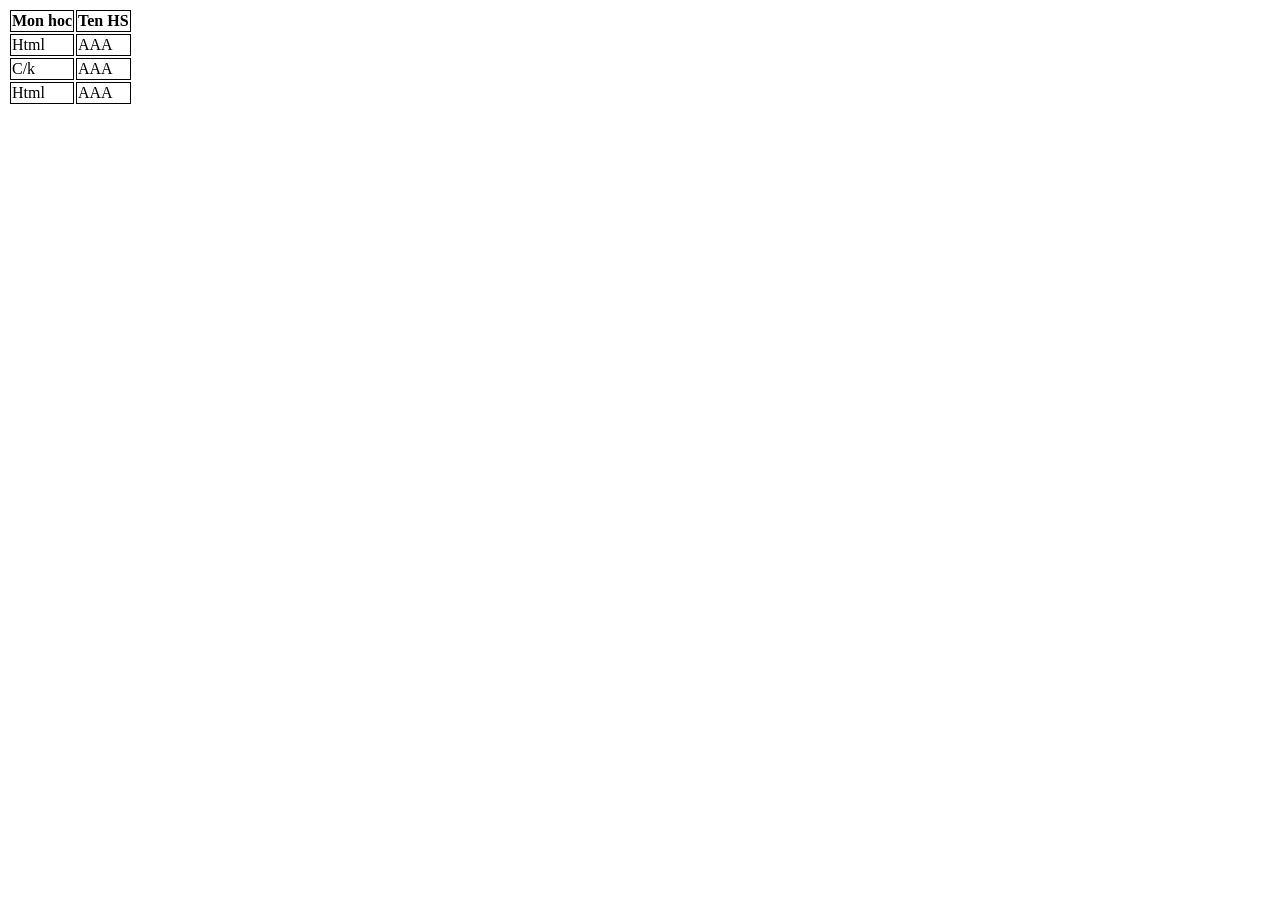
<file: index.htm>
<!DOCTYPE html>
<html lang="en">

<head>
    <meta charset="UTF-8">
    <meta http-equiv="X-UA-Compatible" content="IE=edge">
    <meta name="viewport" content="width=device-width, initial-scale=1.0">
    <title>Document</title>
    <style>
        th,
        td {
            border: 1px solid #000
        }
    </style>
</head>

<body>
    <table>
        <thead>
            <th>Mon hoc</th>
            <th>Ten HS</th>
        </thead>
        <tbody>
            <tr>
                <td>Html</td>
                <td>AAA</td>
            </tr>
            <tr>
                <td>C/k</td>
                <td>AAA</td>
            </tr>
            <tr>
                <td>Html</td>
                <td>AAA</td>
            </tr>
        </tbody>
    </table>
</body>

</html>
</file>
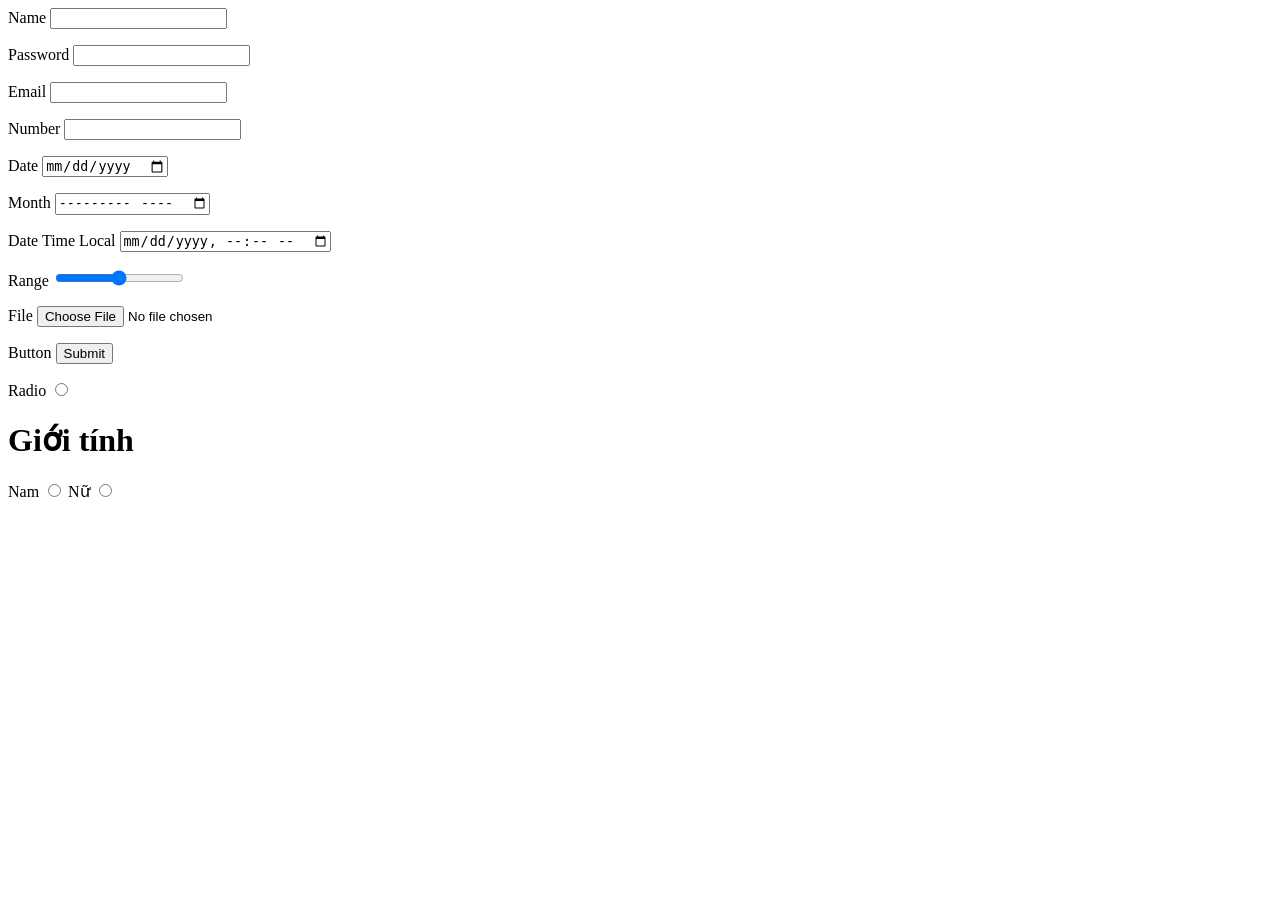
<file: c2 vid7.html>
<meta name="viewport" content="width=device-width, initial-scale=1.0">
<title>Document</title>
</head>

<body>
    <form>
        <label for="name">Name</label>
        <input id="name" type="text" />
    </form>
    <form>
        <label for="password">Password</label>
        <input id="password" type="password" />
    </form>
    <form>
        <label for="email">Email</label>
        <input id="email" type="email" />
    </form>
    <form>
        <label for="number">Number</label>
        <input id="number" type="number" />
    </form>
    <form>
        <label for="date">Date</label>
        <input id="date" type="date" />
    </form>
    <form>
        <label for="month">Month</label>
        <input id="month" type="month" />
    </form>
    <form>
        <label for="date time local">Date Time Local</label>
        <input id="date time local" type="datetime-local" />
    </form>
    <form>
        <label for="range">Range</label>
        <input id="range" type="range" />
    </form>
    <form>
        <label for="file">File</label>
        <input id="file" type="file" />
    </form>
    <form>
        <label for="button">Button</label>
        <input id="button" type="submit" />
    </form>
    <form>
        <label for="radio">Radio</label>
        <input id="radio" type="radio" />
    </form>
    <h1> Giới tính </h1>
    <form>
        <label for="male">Nam</label>
        <input id="male" type="radio" name="gender" />
        <label for="female">Nữ</label>
        <input id="female" type="radio" name="gender" />
    </form>
</body>

</html>
</file>
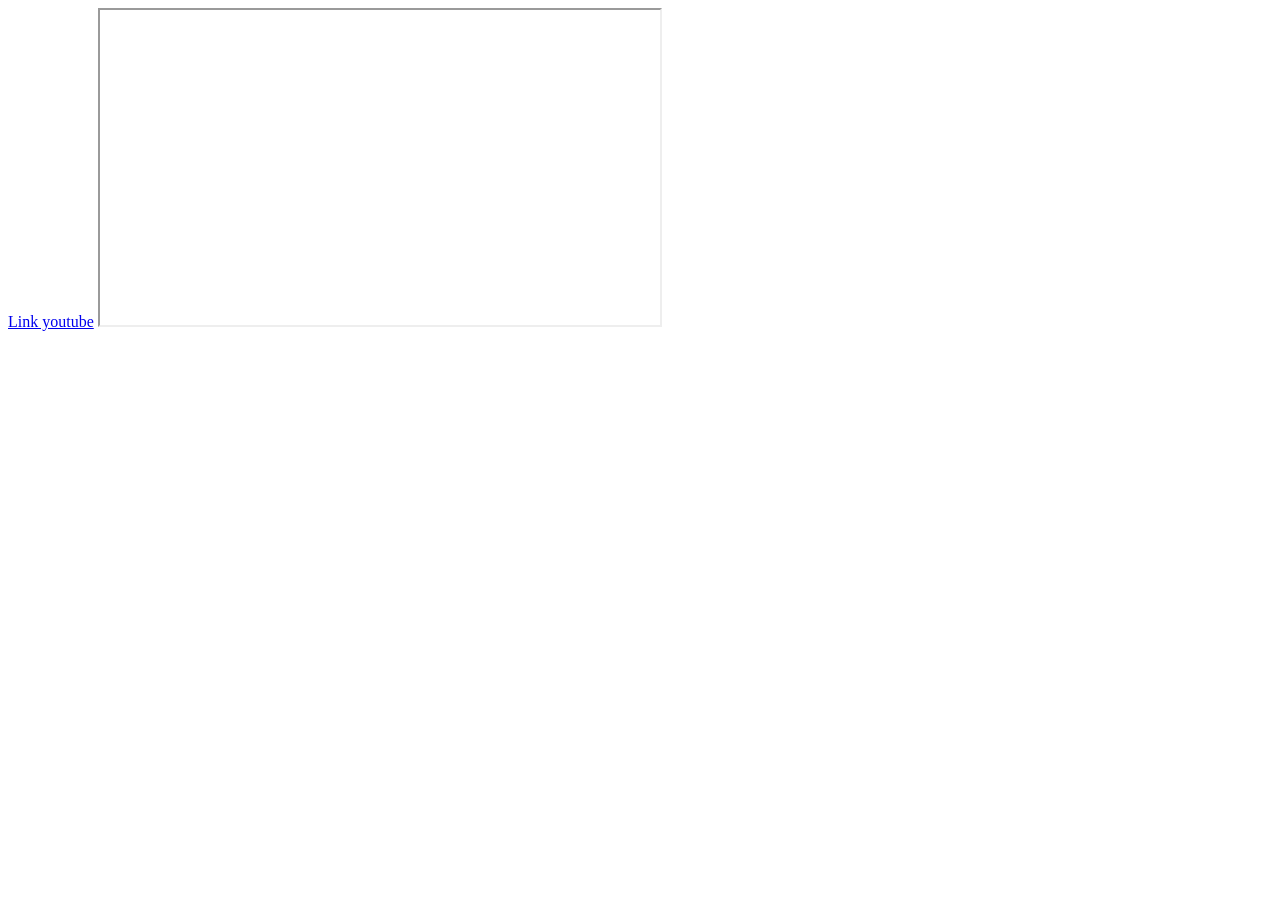
<file: c2 vid8.html>
<!DOCTYPE html>
<html lang="en">

<head>
    <meta charset="UTF-8">
    <meta http-equiv="X-UA-Compatible" content="IE=edge">
    <meta name="viewport" content="width=device-width, initial-scale=1.0">
    <title>Document</title>
</head>

<body>
    <!-- audio http://commondatastorage.googleapis.com/codeskulptor-assets/Epoq-Lepidoptera.ogg -->
    <!-- video https://cdn.videvo.net/videvo_files/video/premium/video0394/Large_watermarked/902-1_902-0403-PD2_preview.mp4 -->
    <!-- image https://media.istockphoto.com/id/1133132789/vi/anh/backlinks-technology-online-web-backlinks-technology-online-web-doanh-nh%C3%A2n.j... -->
    <!-- <img
        alt="anh lap top"
        src="https://images.pexels.com/photos/14844057/pexels-photo-14844057.jpeg?auto=compress&cs=tinysrgb&w=600&lazy=load"/> -->
    <!-- <video controls width="200" src="https://cdn.videvo.net/videvo_files/video/premium/video0394/Large_watermarked/902-1_902-0403-PD2_preview.mp4"/> -->
    <!-- <audio src="http://commondatastorage.googleapis.com/codeskulptor-assets/Epoq-Lepidoptera.ogg" controls/> -->
    <a href="https://www.youtube.com/watch?v=fkIga5aPVw4">Link youtube</a>
    <iframe width="560" height="315" src="https://www.youtube.com/watch?v=fkIga5aPVw4" />
</body>

</html>
</file>
